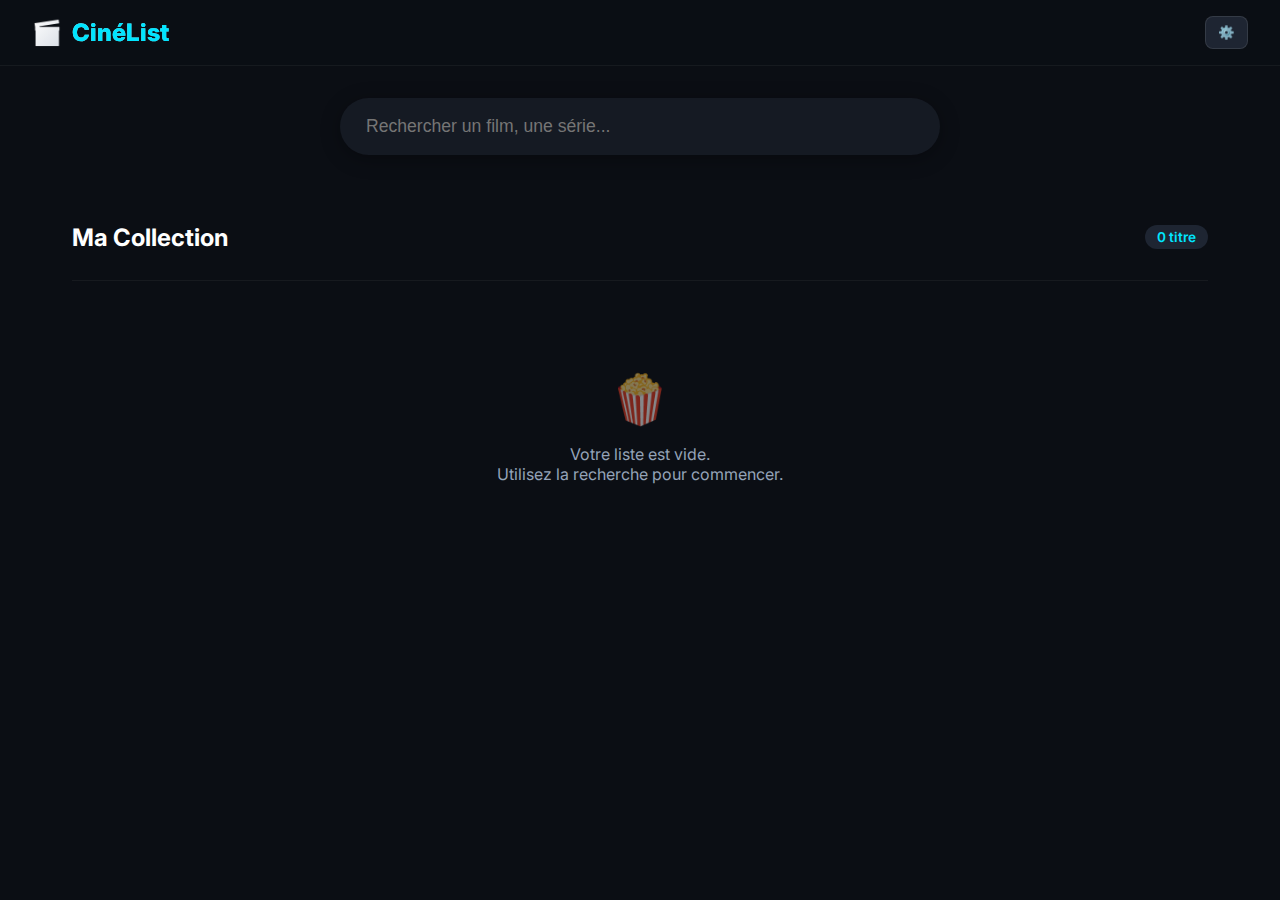
<file: index.html>
<!DOCTYPE html>
<html lang="fr">
<head>
    <meta charset="UTF-8">
    <meta name="viewport" content="width=device-width, initial-scale=1.0">
    <title>CinéList — Ma Watchlist Perso</title>
    <link rel="preconnect" href="https://fonts.googleapis.com">
    <link href="https://fonts.googleapis.com/css2?family=Inter:wght@400;500;600;700&display=swap" rel="stylesheet">
    <style>
        :root {
            --bg-body: #0b0e14;
            --bg-card: #151a23;
            --bg-element: #1e2532;
            --primary: #00e5ff;
            --primary-glow: rgba(0, 229, 255, 0.2);
            --text-main: #ffffff;
            --text-muted: #94a3b8;
            --accent-rating: #fbbf24;
            --danger: #ff4757;
            --success: #2ed573;
            --radius: 12px;
            --transition: all 0.2s cubic-bezier(0.25, 0.8, 0.25, 1);
        }

        * { box-sizing: border-box; outline: none; }

        body {
            font-family: 'Inter', sans-serif;
            background-color: var(--bg-body);
            color: var(--text-main);
            margin: 0; padding: 0;
            min-height: 100vh;
            overflow-y: scroll;
        }

        /* --- Header --- */
        header {
            position: sticky; top: 0; z-index: 100;
            background: rgba(11, 14, 20, 0.85);
            backdrop-filter: blur(12px);
            border-bottom: 1px solid rgba(255,255,255,0.05);
            padding: 1rem 2rem;
            display: flex; justify-content: space-between; align-items: center;
        }

        .brand {
            font-size: 1.5rem; font-weight: 800;
            background: linear-gradient(135deg, #fff 0%, var(--text-muted) 100%);
            -webkit-background-clip: text; -webkit-text-fill-color: transparent;
            display: flex; align-items: center; gap: 10px;
        }
        .brand span { color: var(--primary); -webkit-text-fill-color: var(--primary); }

        .btn-icon {
            background: var(--bg-element); border: 1px solid rgba(255,255,255,0.1);
            color: var(--text-main); padding: 8px 12px; border-radius: 8px;
            cursor: pointer; transition: var(--transition);
        }
        .btn-icon:hover { background: var(--bg-card); border-color: var(--primary); color: var(--primary); }

        /* --- Main Layout --- */
        main { max-width: 1200px; margin: 0 auto; padding: 2rem; }

        /* --- Search Section --- */
        .search-container { position: relative; max-width: 600px; margin: 0 auto 3rem auto; }
        
        #search-input {
            width: 100%; padding: 1rem 1.5rem; border-radius: 50px;
            background: var(--bg-card); border: 2px solid transparent;
            color: white; font-size: 1.1rem; box-shadow: 0 4px 20px rgba(0,0,0,0.3);
            transition: var(--transition);
        }
        #search-input:focus {
            border-color: var(--primary);
            box-shadow: 0 4px 30px var(--primary-glow);
        }

        .results-dropdown {
            position: absolute; top: 110%; left: 0; right: 0;
            background: var(--bg-card); border: 1px solid rgba(255,255,255,0.1);
            border-radius: var(--radius);
            box-shadow: 0 20px 50px rgba(0,0,0,0.5);
            z-index: 1000; max-height: 500px; overflow-y: auto;
            display: grid; grid-template-columns: 1fr; gap: 0;
            opacity: 0; pointer-events: none; transform: translateY(-10px);
            transition: var(--transition);
        }
        .results-dropdown.active { opacity: 1; pointer-events: auto; transform: translateY(0); }
        
        /* --- Grid & Cards --- */
        .section-header {
            display: flex; justify-content: space-between; align-items: center;
            margin-bottom: 1.5rem; padding-bottom: 0.5rem;
            border-bottom: 1px solid rgba(255,255,255,0.05);
        }
        .count-badge {
            background: var(--bg-element); padding: 4px 12px;
            border-radius: 20px; font-size: 0.85rem; color: var(--primary); font-weight: 600;
        }

        .grid {
            display: grid; grid-template-columns: repeat(auto-fill, minmax(160px, 1fr)); gap: 1.5rem;
        }

        .card {
            background: var(--bg-card); border-radius: var(--radius); overflow: hidden;
            border: 1px solid rgba(255,255,255,0.05); transition: var(--transition);
            position: relative; display: flex; flex-direction: column;
        }
        .card:hover { transform: translateY(-6px); box-shadow: 0 10px 30px rgba(0,0,0,0.4); border-color: rgba(255,255,255,0.1); }

        .poster-wrapper { position: relative; aspect-ratio: 2/3; overflow: hidden; }
        .poster-wrapper img { width: 100%; height: 100%; object-fit: cover; transition: transform 0.5s ease; }
        .card:hover .poster-wrapper img { transform: scale(1.05); }
        
        .rating-badge {
            position: absolute; top: 8px; right: 8px;
            background: rgba(0,0,0,0.8); backdrop-filter: blur(4px);
            padding: 4px 8px; border-radius: 6px; font-weight: 700; font-size: 0.8rem;
            color: var(--accent-rating); display: flex; align-items: center; gap: 4px;
            box-shadow: 0 2px 10px rgba(0,0,0,0.5);
        }

        .card-content { padding: 1rem; flex: 1; display: flex; flex-direction: column; }
        
        .card-meta { display: flex; justify-content: space-between; font-size: 0.75rem; color: var(--text-muted); margin-bottom: 0.5rem; text-transform: uppercase; letter-spacing: 0.5px; }
        .type-badge { color: var(--primary); font-weight: 600; }

        .card-title { font-size: 1rem; font-weight: 600; margin: 0 0 0.5rem 0; line-height: 1.3; }
        
        .card-overview {
            font-size: 0.8rem; color: var(--text-muted);
            display: -webkit-box; -webkit-line-clamp: 3; -webkit-box-orient: vertical;
            overflow: hidden; margin-bottom: 1rem; flex: 1; line-height: 1.5;
        }

        .btn-card {
            width: 100%; padding: 0.6rem; border: none; border-radius: 6px;
            font-weight: 600; cursor: pointer; transition: var(--transition);
            font-size: 0.85rem; display: flex; align-items: center; justify-content: center; gap: 6px;
        }
        .btn-add { background: var(--primary); color: #000; }
        .btn-add:hover { background: #6fffff; }
        .btn-remove { background: rgba(255, 71, 87, 0.1); color: var(--danger); }
        .btn-remove:hover { background: var(--danger); color: white; }

        /* Search Result Specifics */
        .search-card { display: flex; flex-direction: row; height: 100px; padding: 10px; border-bottom: 1px solid rgba(255,255,255,0.05); }
        .search-card:last-child { border-bottom: none; }
        .search-card:hover { background: var(--bg-element); }
        .search-card .poster-wrapper { width: 60px; aspect-ratio: 2/3; border-radius: 6px; margin-right: 12px; }
        .search-card .card-content { padding: 0; justify-content: center; }
        .search-card .card-overview { display: none; } 

        /* --- Status / Toast --- */
        #status-bar {
            position: fixed; bottom: 20px; left: 50%; transform: translateX(-50%) translateY(100px);
            background: rgba(30, 41, 59, 0.95); border: 1px solid rgba(255,255,255,0.1);
            padding: 12px 24px; border-radius: 50px; z-index: 9999;
            display: flex; align-items: center; gap: 12px;
            font-size: 0.9rem; box-shadow: 0 10px 30px rgba(0,0,0,0.5);
            backdrop-filter: blur(10px); transition: transform 0.4s cubic-bezier(0.175, 0.885, 0.32, 1.275);
        }
        #status-bar.visible { transform: translateX(-50%) translateY(0); }
        
        .spinner {
            width: 16px; height: 16px; border: 2px solid var(--text-muted);
            border-bottom-color: var(--primary); border-radius: 50%;
            display: inline-block; animation: spin 0.8s linear infinite;
        }
        @keyframes spin { 0% { transform: rotate(0deg); } 100% { transform: rotate(360deg); } }

        /* --- Modal --- */
        .modal {
            position: fixed; inset: 0; background: rgba(0,0,0,0.8);
            backdrop-filter: blur(5px); display: flex; align-items: center; justify-content: center;
            z-index: 2000; opacity: 0; pointer-events: none; transition: opacity 0.3s ease;
        }
        .modal.active { opacity: 1; pointer-events: auto; }
        
        .modal-box {
            background: var(--bg-card); padding: 2rem; border-radius: 16px;
            width: 90%; max-width: 400px; border: 1px solid rgba(255,255,255,0.1);
            transform: scale(0.9); transition: transform 0.3s ease;
        }
        .modal.active .modal-box { transform: scale(1); }

        .modal h3 { margin-top: 0; color: var(--primary); }
        .input-group { margin: 1.5rem 0; }
        .input-group label { display: block; margin-bottom: 8px; font-size: 0.9rem; color: var(--text-muted); }
        .input-group input { 
            width: 100%; padding: 12px; border-radius: 8px; border: 1px solid #333; 
            background: #000; color: white; font-size: 1rem;
        }
        .input-group input:focus { border-color: var(--primary); }
        
        .modal-actions { display: flex; gap: 10px; }
        .btn-full { flex: 1; padding: 10px; border-radius: 8px; font-weight: 600; cursor: pointer; border: none; }
        .btn-primary { background: var(--primary); color: #000; }
        .btn-ghost { background: transparent; color: var(--text-muted); border: 1px solid rgba(255,255,255,0.1); }
        .btn-ghost:hover { border-color: var(--text-muted); color: var(--text-main); }

        .hidden { display: none !important; }
        .empty-state {
            text-align: center; padding: 4rem 1rem; color: var(--text-muted);
            grid-column: 1 / -1;
        }
        .empty-icon { font-size: 3rem; margin-bottom: 1rem; opacity: 0.5; }

        @media (max-width: 600px) {
            header { padding: 1rem; }
            .grid { grid-template-columns: 1fr 1fr; gap: 1rem; }
        }
    </style>
</head>
<body>

    <header>
        <div class="brand">🎬 <span>CinéList</span></div>
        <button id="btn-settings" class="btn-icon" title="Paramètres">⚙️</button>
    </header>

    <main>
        <div class="search-container">
            <input type="text" id="search-input" placeholder="Rechercher un film, une série..." autocomplete="off">
            <div id="search-results" class="results-dropdown"></div>
        </div>

        <div class="section-header">
            <h2>Ma Collection</h2>
            <span id="items-count" class="count-badge">0 titres</span>
        </div>
        
        <div id="my-list" class="grid">
            <!-- Les films s'afficheront ici -->
        </div>
    </main>

    <!-- Notification Toast -->
    <div id="status-bar">
        <span id="status-spinner" class="spinner hidden"></span>
        <span id="status-text">Prêt</span>
    </div>

    <!-- Modal Configuration -->
    <div id="config-modal" class="modal">
        <div class="modal-box">
            <h3>Configuration</h3>
            <p style="font-size: 0.9rem; color: var(--text-muted); line-height: 1.5;">
                Pour sauvegarder votre liste, nous utilisons un Gist privé. 
                Entrez votre <strong>Personal Access Token</strong> GitHub.
            </p>
            <div class="input-group">
                <label>GitHub Token (Scope: gist)</label>
                <input type="password" id="gh-token" placeholder="ghp_xxxxxxxxxxxx">
            </div>
            <div class="modal-actions">
                <button id="close-config" class="btn-full btn-ghost">Annuler</button>
                <button id="save-config" class="btn-full btn-primary">Connexion</button>
            </div>
        </div>
    </div>

    <script>
        /**
         * LOGIQUE DE L'APPLICATION
         */
        const TMDB_KEY = 'd8b62990089ff760df22fac251ad7371'; 
        const IMG_BASE = 'https://image.tmdb.org/t/p/w500';

        let watchlist = [];
        let ghToken = localStorage.getItem('gh_token') || '';
        let gistId = localStorage.getItem('gh_gistid') || null; // On récupère l'ID sauvegardé !

        // Éléments DOM
        const statusText = document.getElementById('status-text');
        const statusBar = document.getElementById('status-bar');
        const searchInput = document.getElementById('search-input');
        const resultsOverlay = document.getElementById('search-results');
        const myListDiv = document.getElementById('my-list');
        const configModal = document.getElementById('config-modal');
        const countBadge = document.getElementById('items-count');
        const spinner = document.getElementById('status-spinner');

        // --- Gestionnaire de statut (Toast) ---
        let statusTimeout;
        function updateStatus(msg, active = false, isError = false) {
            statusBar.classList.add('visible');
            statusText.innerText = msg;
            statusText.style.color = isError ? "var(--danger)" : "var(--text-main)";
            
            if (active) spinner.classList.remove('hidden');
            else spinner.classList.add('hidden');

            clearTimeout(statusTimeout);
            if (!active) {
                statusTimeout = setTimeout(() => statusBar.classList.remove('visible'), 3000);
            }
        }

        // --- GitHub Gist Logic ---
        async function initGitHub() {
            if (!ghToken) {
                configModal.classList.add('active');
                return;
            }
            updateStatus("Connexion à GitHub...", true);
            
            try {
                // Si on a déjà un ID de gist, on le charge DIRECTEMENT (évite le cache de liste)
                if (gistId) {
                    await fetchSpecificGist(gistId);
                } else {
                    // Sinon on cherche parmi la liste des gists
                    await searchForGist();
                }
            } catch (err) {
                console.error(err);
                updateStatus("Erreur de connexion GitHub", false, true);
                configModal.classList.add('active');
            }
        }

        async function fetchSpecificGist(id) {
            try {
                const res = await fetch(`https://api.github.com/gists/${id}`, {
                    headers: { 'Authorization': `token ${ghToken}` }
                });
                if (!res.ok) throw new Error("Gist introuvable");
                
                const gist = await res.json();
                if (gist.files && gist.files['movies.json']) {
                    await loadWatchlist(gist.files['movies.json'].raw_url);
                } else {
                    // Le gist existe mais n'a pas le bon fichier
                    await createGist();
                }
            } catch (e) {
                // Si l'ID stocké est invalide, on repart à zéro
                localStorage.removeItem('gh_gistid');
                gistId = null;
                await searchForGist();
            }
        }

        async function searchForGist() {
            const res = await fetch('https://api.github.com/gists', {
                headers: { 'Authorization': `token ${ghToken}` }
            });
            if (!res.ok) throw new Error("Token invalide");
            
            const gists = await res.json();
            const foundGist = gists.find(g => g.files && g.files['movies.json']);

            if (foundGist) {
                gistId = foundGist.id;
                localStorage.setItem('gh_gistid', gistId); // On sauvegarde l'ID pour la prochaine fois !
                await loadWatchlist(foundGist.files['movies.json'].raw_url);
            } else {
                await createGist();
            }
        }

        async function loadWatchlist(url) {
            updateStatus("Chargement des données...", true);
            try {
                // FIX: cache: 'no-store' force le navigateur à ne rien garder en mémoire
                // Ajout de ?t=... en plus pour être sûr
                const contentRes = await fetch(`${url}?t=${new Date().getTime()}`, { cache: 'no-store' });
                
                if (!contentRes.ok) throw new Error();
                watchlist = await contentRes.json();
                renderWatchlist();
                updateStatus("Liste à jour !", false);
            } catch (e) {
                updateStatus("Erreur lecture données", false, true);
            }
        }

        async function createGist() {
            updateStatus("Initialisation du stockage...", true);
            try {
                const res = await fetch('https://api.github.com/gists', {
                    method: 'POST',
                    headers: { 'Authorization': `token ${ghToken}`, 'Content-Type': 'application/json' },
                    body: JSON.stringify({
                        description: "Données CinéList",
                        public: false,
                        files: { "movies.json": { content: "[]" } }
                    })
                });
                const data = await res.json();
                gistId = data.id;
                localStorage.setItem('gh_gistid', gistId); // On sauvegarde l'ID immédiatement
                updateStatus("Prêt ! Ajoutez vos premiers films.", false);
                renderWatchlist();
            } catch (e) { 
                updateStatus("Erreur création stockage", false, true); 
            }
        }

        async function syncToGitHub() {
            if (!gistId) return;
            updateStatus("Sauvegarde en cours...", true);
            try {
                const res = await fetch(`https://api.github.com/gists/${gistId}`, {
                    method: 'PATCH',
                    headers: { 'Authorization': `token ${ghToken}`, 'Content-Type': 'application/json' },
                    body: JSON.stringify({
                        files: { "movies.json": { content: JSON.stringify(watchlist) } }
                    })
                });
                if (res.ok) updateStatus("Sauvegardé !", false);
                else throw new Error();
            } catch (err) { updateStatus("Erreur sauvegarde", false, true); }
        }

        // --- Recherche TMDb ---
        let searchTimeout;
        searchInput.addEventListener('input', (e) => {
            clearTimeout(searchTimeout);
            const query = e.target.value.trim();
            if (query.length < 2) {
                resultsOverlay.classList.remove('active');
                return;
            }
            
            searchTimeout = setTimeout(async () => {
                resultsOverlay.innerHTML = '<div style="padding:1rem;text-align:center;color:var(--text-muted)">Recherche...</div>';
                resultsOverlay.classList.add('active');
                
                try {
                    const res = await fetch(`https://api.themoviedb.org/3/search/multi?api_key=${TMDB_KEY}&language=fr-FR&query=${encodeURIComponent(query)}`);
                    const data = await res.json();
                    displayResults(data.results);
                } catch (err) {
                    resultsOverlay.innerHTML = '<div style="padding:1rem;text-align:center;color:var(--danger)">Erreur API</div>';
                }
            }, 400);
        });

        function displayResults(results) {
            resultsOverlay.innerHTML = '';
            const filtered = results.filter(r => r.media_type === 'movie' || r.media_type === 'tv');
            
            if(filtered.length === 0) {
                resultsOverlay.innerHTML = '<div style="padding:1rem;text-align:center;color:var(--text-muted)">Aucun résultat trouvé.</div>';
                return;
            }

            filtered.forEach(item => {
                const card = createCard(item, false, true); 
                resultsOverlay.appendChild(card);
            });
        }

        function createCard(item, isInWatchlist, isCompact = false) {
            const div = document.createElement('div');
            div.className = isCompact ? 'card search-card' : 'card';
            
            const title = item.title || item.name;
            const date = item.release_date || item.first_air_date || null;
            const year = date ? date.substring(0, 4) : 'N/A';
            const poster = item.poster_path 
                ? IMG_BASE + item.poster_path 
                : `https://picsum.photos/seed/${item.id}/200/300?blur=2`; 

            const rating = item.vote_average ? item.vote_average.toFixed(1) : null;
            const typeLabel = item.media_type === 'tv' ? 'Série' : 'Film';
            const overview = item.overview || "Aucune description disponible.";

            div.innerHTML = `
                <div class="poster-wrapper">
                    <img src="${poster}" alt="${title}" loading="lazy">
                    ${rating ? `<div class="rating-badge">★ ${rating}</div>` : ''}
                </div>
                <div class="card-content">
                    <div class="card-meta">
                        <span class="type-badge">${typeLabel}</span>
                        <span>${year}</span>
                    </div>
                    <h4 class="card-title">${title}</h4>
                    ${!isCompact ? `<p class="card-overview">${overview}</p>` : ''}
                    <button class="btn-card ${isInWatchlist ? 'btn-remove' : 'btn-add'}">
                        ${isInWatchlist ? '🗑 Retirer' : '➕ Ajouter'}
                    </button>
                </div>
            `;

            div.querySelector('button').onclick = () => {
                const exists = watchlist.some(m => m.id === item.id);
                
                if (exists) {
                    watchlist = watchlist.filter(m => m.id !== item.id);
                    updateStatus(`${title} retiré`, false);
                } else {
                    watchlist.unshift(item);
                    updateStatus(`${title} ajouté !`, false);
                    if (isCompact) {
                        resultsOverlay.classList.remove('active');
                        searchInput.value = '';
                    }
                }
                renderWatchlist();
                syncToGitHub();
            };
            return div;
        }

        function renderWatchlist() {
            myListDiv.innerHTML = '';
            countBadge.innerText = `${watchlist.length} titre${watchlist.length > 1 ? 's' : ''}`;
            
            if (watchlist.length === 0) {
                myListDiv.innerHTML = `
                    <div class="empty-state">
                        <div class="empty-icon">🍿</div>
                        <p>Votre liste est vide.<br>Utilisez la recherche pour commencer.</p>
                    </div>
                `;
                return;
            }

            watchlist.forEach(item => myListDiv.appendChild(createCard(item, true, false)));
        }

        // --- Gestion des événements UI ---
        document.getElementById('btn-settings').onclick = () => configModal.classList.add('active');
        document.getElementById('close-config').onclick = () => configModal.classList.remove('active');
        
        document.getElementById('save-config').onclick = () => {
            const token = document.getElementById('gh-token').value.trim();
            if (token) {
                localStorage.setItem('gh_token', token);
                ghToken = token;
                configModal.classList.remove('active');
                initGitHub();
            } else {
                alert("Veuillez entrer un token.");
            }
        };

        document.addEventListener('click', (e) => {
            if (!e.target.closest('.search-container')) {
                resultsOverlay.classList.remove('active');
            }
        });

        // --- Initialisation ---
        if (ghToken) initGitHub();
        else renderWatchlist(); 

    </script>
</body>
</html>
</file>
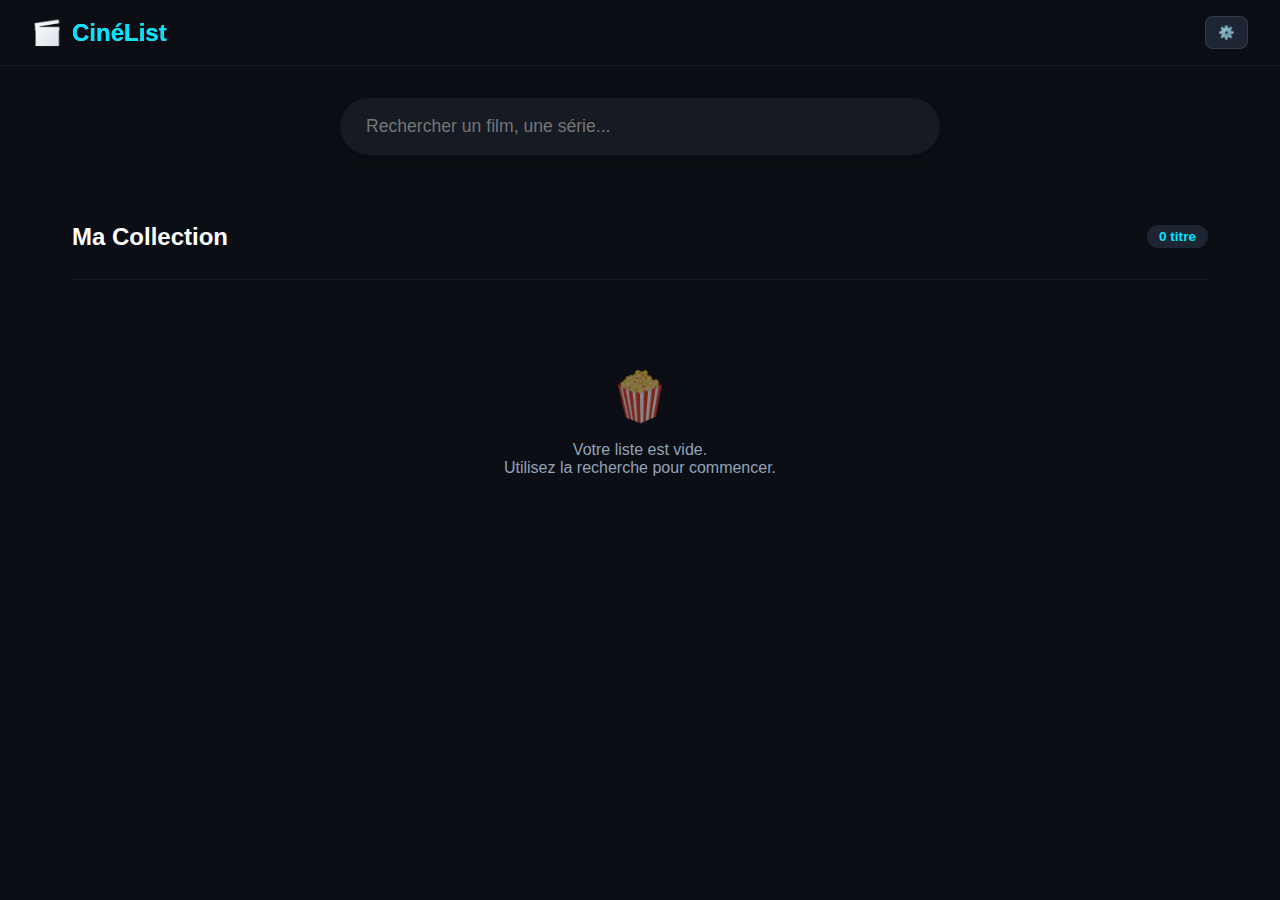
<file: app.html>
<!DOCTYPE html>
<html lang="fr">
<head>
<meta charset="UTF-8">
<title>Ma Watchlist</title>
<link rel="stylesheet" href="style.css">
</head>
<body onload="requireAuth()">

<h1>🎬 Ma Watchlist privée</h1>

<input id="q" placeholder="Film ou série">
<button onclick="search()">Rechercher</button>

<h2>Résultats</h2>
<div id="results"></div>

<h2>Ma liste</h2>
<div id="list"></div>

<script src="auth.js"></script>
<script src="app.js"></script>
</body>
</html>
</file>
<file: style.css>
:root {
    --bg: #0f1117;
    --card-bg: #1a1d29;
    --primary: #00e5ff;
    --text: #ffffff;
    --text-dim: #94a3b8;
    --danger: #ff4d4d;
}

body {
    font-family: 'Inter', sans-serif;
    background-color: var(--bg);
    color: var(--text);
    margin: 0; padding: 0;
}

header {
    display: flex; justify-content: space-between; align-items: center;
    padding: 1.5rem 2rem;
    background: rgba(15, 17, 23, 0.8);
    backdrop-filter: blur(12px);
    position: sticky; top: 0; z-index: 100;
}

.logo { font-size: 1.5rem; font-weight: 800; letter-spacing: -1px; }

main { max-width: 1100px; margin: 0 auto; padding: 2rem; }

/* Recherche */
.search-section { position: relative; margin-bottom: 3rem; }
#search-input {
    width: 100%; padding: 1.2rem; border-radius: 12px; border: 2px solid #2d3748;
    background: var(--card-bg); color: white; font-size: 1.1rem; outline: none;
    transition: border-color 0.3s;
}
#search-input:focus { border-color: var(--primary); }

.results-overlay {
    position: absolute; top: 110%; left: 0; right: 0;
    background: var(--card-bg); border-radius: 12px;
    box-shadow: 0 20px 25px -5px rgba(0, 0, 0, 0.5);
    z-index: 1000; max-height: 450px; overflow-y: auto; padding: 1rem;
    display: grid; grid-template-columns: repeat(auto-fill, minmax(140px, 1fr)); gap: 1rem;
}

/* Grilles */
.movie-grid {
    display: grid; grid-template-columns: repeat(auto-fill, minmax(160px, 1fr)); gap: 2rem;
}

.list-header { display: flex; justify-content: space-between; align-items: center; margin-bottom: 1.5rem; }
#items-count { color: var(--text-dim); font-size: 0.9rem; }

/* Cartes */
.card {
    background: var(--card-bg); border-radius: 12px; overflow: hidden;
    transition: transform 0.3s cubic-bezier(0.175, 0.885, 0.32, 1.275);
    border: 1px solid #2d3748;
}
.card:hover { transform: translateY(-8px); border-color: var(--primary); }
.card img { width: 100%; aspect-ratio: 2/3; object-fit: cover; display: block; }
.card-content { padding: 0.8rem; }
.card h4 { margin: 0; font-size: 0.95rem; white-space: nowrap; overflow: hidden; text-overflow: ellipsis; }
.card p { color: var(--text-dim); font-size: 0.8rem; margin: 0.4rem 0; }

.btn-add, .btn-remove {
    width: 100%; padding: 0.6rem; border: none; border-radius: 6px; 
    font-weight: 600; cursor: pointer; transition: 0.2s;
}
.btn-add { background: var(--primary); color: #000; }
.btn-remove { background: #2d3748; color: var(--text); }
.btn-remove:hover { background: var(--danger); }

/* Modale */
.modal {
    position: fixed; inset: 0; background: rgba(0,0,0,0.85);
    display: flex; align-items: center; justify-content: center; z-index: 2000;
}
.modal-content {
    background: var(--card-bg); padding: 2.5rem; border-radius: 20px;
    width: 90%; max-width: 450px; border: 1px solid #333;
}
.input-group { margin: 1.5rem 0; }
.input-group label { display: block; margin-bottom: 0.5rem; color: var(--text-dim); }
.input-group input { 
    width: 100%; padding: 0.8rem; border-radius: 8px; border: 1px solid #333;
    background: #0f1117; color: white; 
}
.modal-actions { display: flex; gap: 1rem; }
.btn-primary { background: var(--primary); flex: 1; padding: 0.8rem; border: none; border-radius: 8px; font-weight: bold; cursor: pointer;}
.btn-secondary { background: transparent; color: white; border: 1px solid #333; padding: 0.8rem; border-radius: 8px; cursor: pointer;}

.hidden { display: none !important; }
.status-msg { color: var(--text-dim); text-align: center; grid-column: 1 / -1; padding: 2rem; }
</file>
